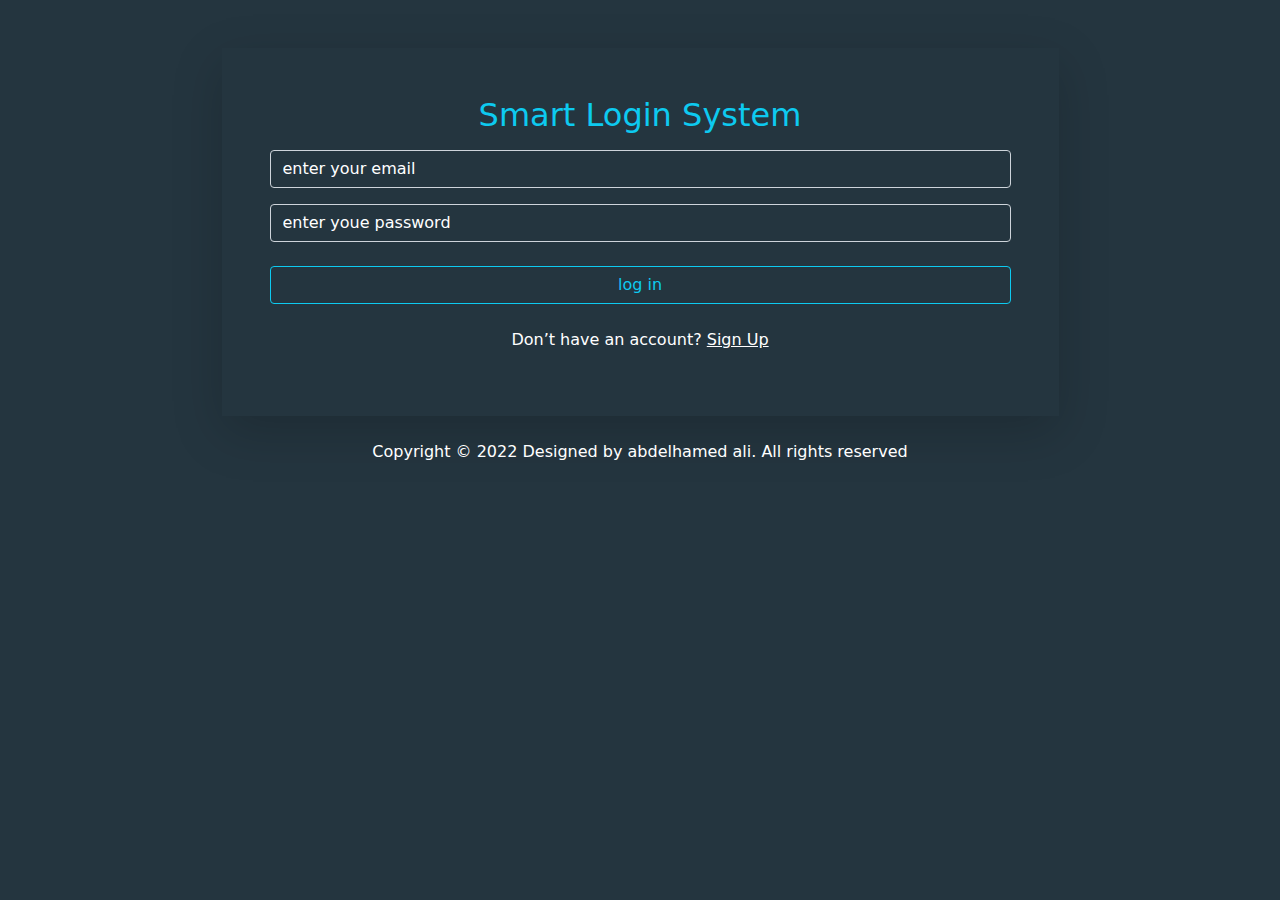
<file: index.html>
<!DOCTYPE html>
<html lang="en">

<head>
  <meta charset="UTF-8" />
  <meta http-equiv="X-UA-Compatible" content="IE=edge" />
  <meta name="viewport" content="width=device-width, initial-scale=1.0" />
  <title>Login</title>
      <!-- bootstrap file -->
  <link rel="stylesheet" href="css/bootstrap.min.css" />
      <!-- custom css file -->
  <link rel="stylesheet" href="css/style.css" />
   <!-- media query file -->
  <link rel="stylesheet" href="css/media.css">
</head>

<body>
  <div class="container">
    <div class="w-75 m-auto mt-5 py-5 shadow-lg p-5 login-window">
      <h2 class="text-center text-info head-caption">Smart Login System</h2>
      <input id="emialSignIn" type="email" class="form-control my-3 bg-transparent text-white"
        placeholder="enter your email" />
      <input id="passwordSignIn" type="password" class="form-control bg-transparent text-white"
        placeholder="enter youe password" />

      <a id="logInBtn" class="form-control my-4 btn btn-outline-info">
        log in
      </a>

      <div id="requiredSignIn" class="text-danger text-center d-none">
        <span> All inputs is required</span>
      </div>
      <div id="checkUsernameAndPassword" class="text-danger text-center my-1 d-none">
        <span> incorrect email or password</span>
      </div>
      <p class="text-center text-white">
        Don’t have an account?
        <a href="sign-up.html" class="text-white"> Sign Up</a>
      </p>
    </div>
  </div>
  <p class="text-center text-white py-4 copy-right ">Copyright © 2022 Designed by abdelhamed ali. All rights reserved</p>
  <!-- bootstrap.js file -->
  <script src="js/bootstrap.bundle.min.js"></script>
  <!-- js file -->

  <script src="js/signIn.js"></script>
</body>

</html>
</file>
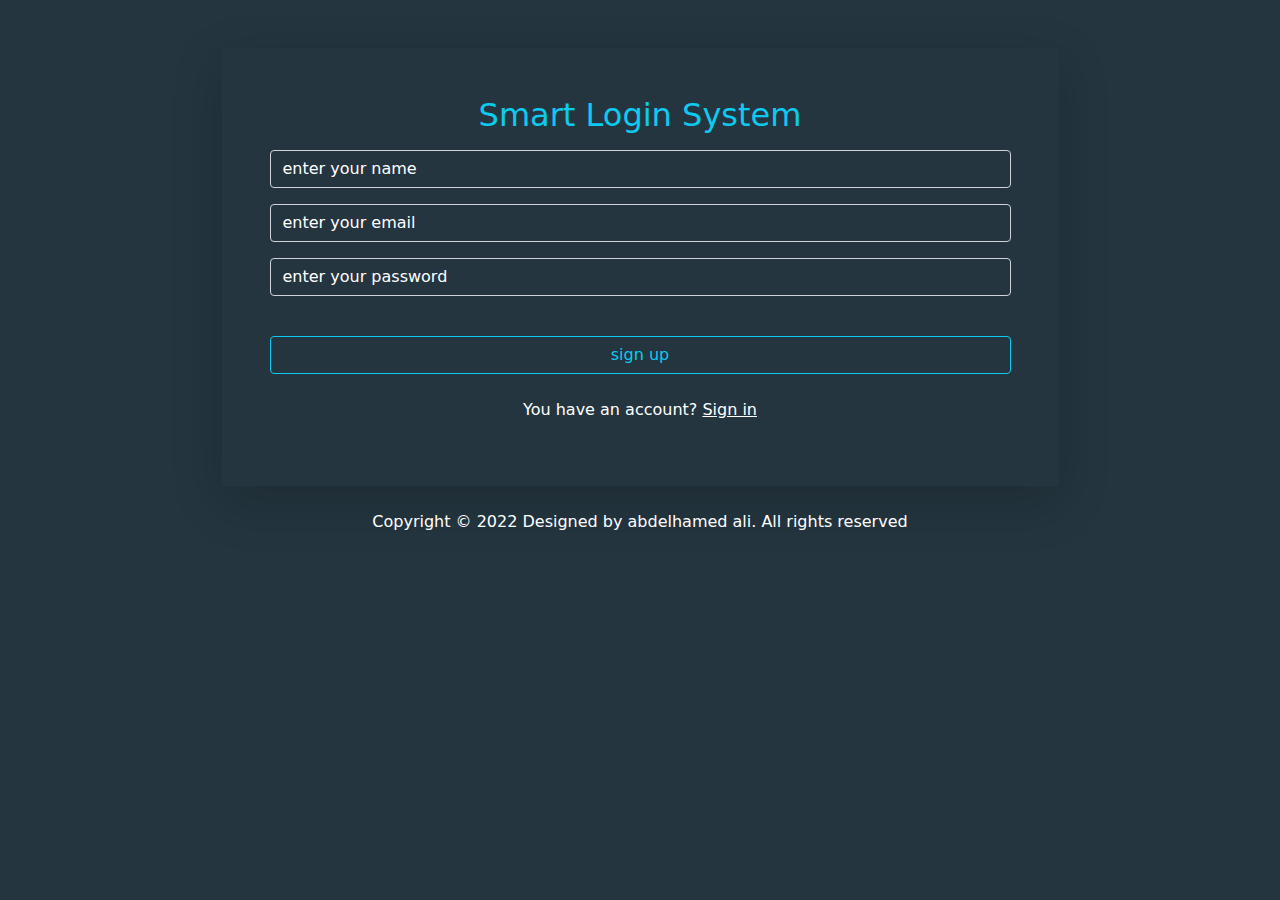
<file: sign-up.html>
<!DOCTYPE html>
<html lang="en">

<head>
    <meta charset="UTF-8">
    <meta http-equiv="X-UA-Compatible" content="IE=edge">
    <meta name="viewport" content="width=device-width, initial-scale=1.0">
    <title>sign up</title>
    <!-- bootstrap file -->
    <link rel="stylesheet" href="css/bootstrap.min.css">
    <!-- custom css file -->
    <link rel="stylesheet" href="css/style.css">
    <!-- media query file -->
    <link rel="stylesheet" href="css/media.css">
</head>

<body>

    <div class="container">
        <div class="w-75 m-auto mt-5 py-5 shadow-lg p-5 login-window  ">
            <h2 class="text-center text-info head-caption">Smart Login System </h2>
            <input id="nameSignUp" type="text" class="form-control my-3 bg-transparent text-white"
                placeholder="enter your name">
            <p id="userNamealert" class="text-danger d-none ">include at least 3 letters </p>
            <input id="emailSignUp" type="email" class="form-control bg-transparent text-white"
                placeholder="enter your email">
            <p id="userEmailAlert" class="text-danger d-none"> email must be like "name@example.com"</p>
            <input id="passwordSignUp" type="password" class="form-control bg-transparent my-3 text-white"
                placeholder="enter your password">
            <p id="userPasswordAlert" class="text-danger d-none">you must strength password Minimum eight characters, at
                least one letter and one number </p>
            <div id="requiredSignUp" class="text-danger text-center d-none"> <span> All inputs is required</span></div>
            <div id="success" class="text-success text-center my-3 d-none">
                success
            </div>
            <div id="existSignUp" class="text-danger text-center d-none">
                email already exist
            </div>

            <button class="form-control my-4   btn btn-outline-info" "" id="logInBtn"> sign up</button>
            <p class=" text-center text-white  ">You have an account? <a href="index.html" class="text-white"> Sign
                    in</a>
            </p>

        </div>


    </div>



    <p class="text-center text-white py-4 copy-right">Copyright © 2022 Designed by abdelhamed ali. All rights reserved
    </p>
    <!-- bootstrap.js file -->
    <script src="js/bootstrap.bundle.min.js"></script>
    <!-- js file -->
    <script src="js/signup.js"></script>

</body>

</html>
</file>
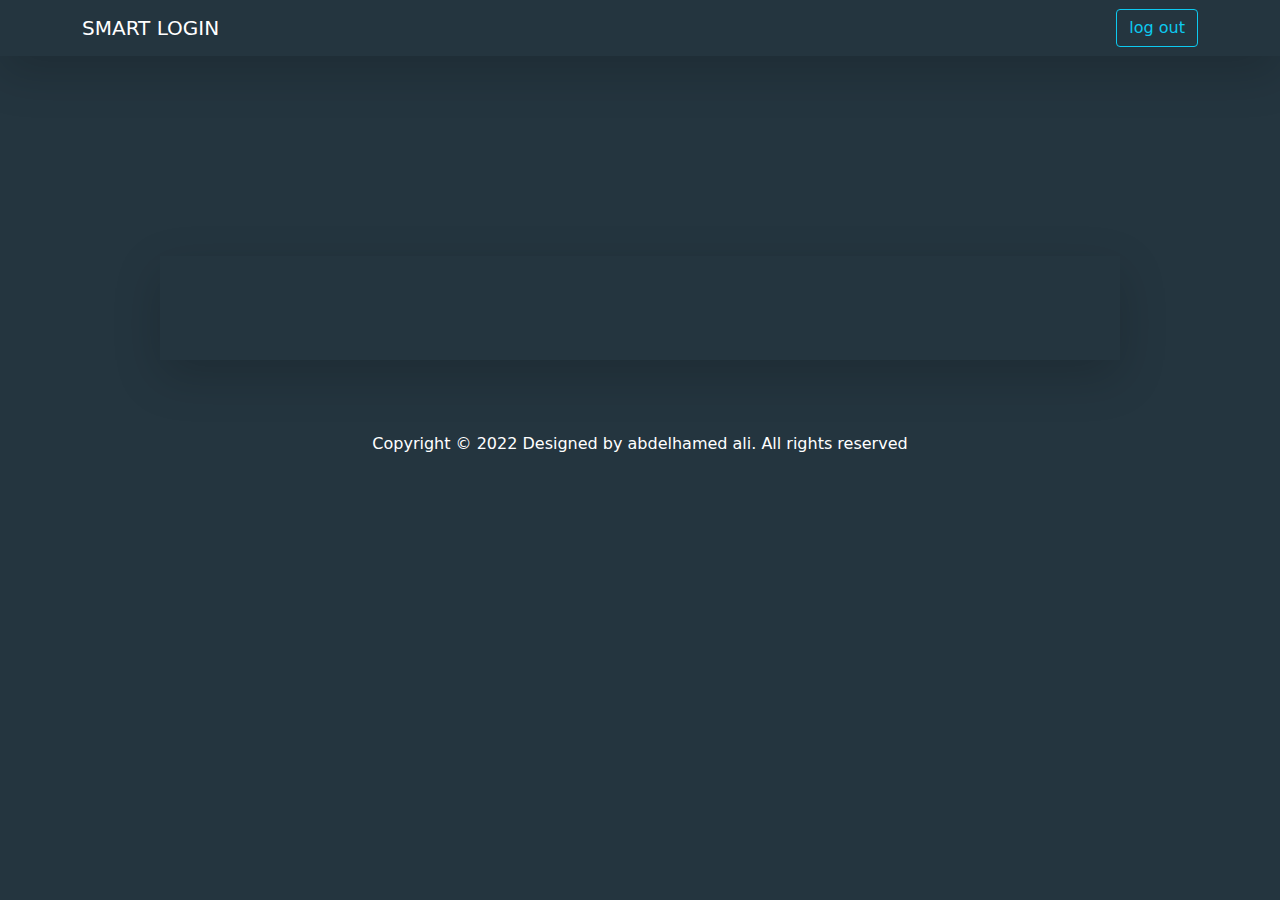
<file: welcome home.html>
<!DOCTYPE html>
<html lang="en">

<head>
  <meta charset="UTF-8">
  <meta http-equiv="X-UA-Compatible" content="IE=edge">
  <meta name="viewport" content="width=device-width, initial-scale=1.0">
  <title>home</title>
     <!-- bootstrap file -->
  <link rel="stylesheet" href="css/bootstrap.min.css">
       <!-- custom css file -->
  <link rel="stylesheet" href="css/style.css">
    <!-- media query file -->
  <link rel="stylesheet" href="css/media.css">
</head>

<body>

  <nav class="navbar navbar-light bg-transparent shadow-lg">
    <div class="container">
      <a class="navbar-brand text-white">SMART LOGIN </a>

      <form class="d-flex">

        <a href="index.html" class="btn btn-outline-info" type="submit">log out</a>
      </form>
    </div>
  </nav>



  <div class="w-75 m-auto mt-5 py-5 shadow-lg p-5 login-window  text-center text-info  welcome">
    <h2 id="welcomeMessage"> </h2>
  </div>
  <p class="text-center text-white py-4 my-5 copy-right">Copyright © 2022 Designed by abdelhamed ali. All rights reserved</p>
<!-- bootstrap.js file -->
  <script src="js/bootstrap.bundle.min.js"></script>
<!-- js file -->
  <script src="js/welcome home.js"></script>
</body>

</html>
</file>
<file: css/style.css>
body{
    background-color: #24353f;
}

input::placeholder{
    color: white !important;
}

.login-window{
    background-color: #24353f;
 
}

.welcome{
margin-top: 200px !important;
}
</file>
<file: css/media.css>
@media screen and (max-width: 500px) {
  .head-caption {
    font-size: 1.1rem;
    margin-bottom: 20px;
  }
  .form-control {
    padding: 5px 10px;
    font-size: 0.8rem;
  }
  .copy-right {
    font-size: 0.8rem;
    width: 70%;
    margin: auto;
    padding: 0px;
  }
}
</file>
